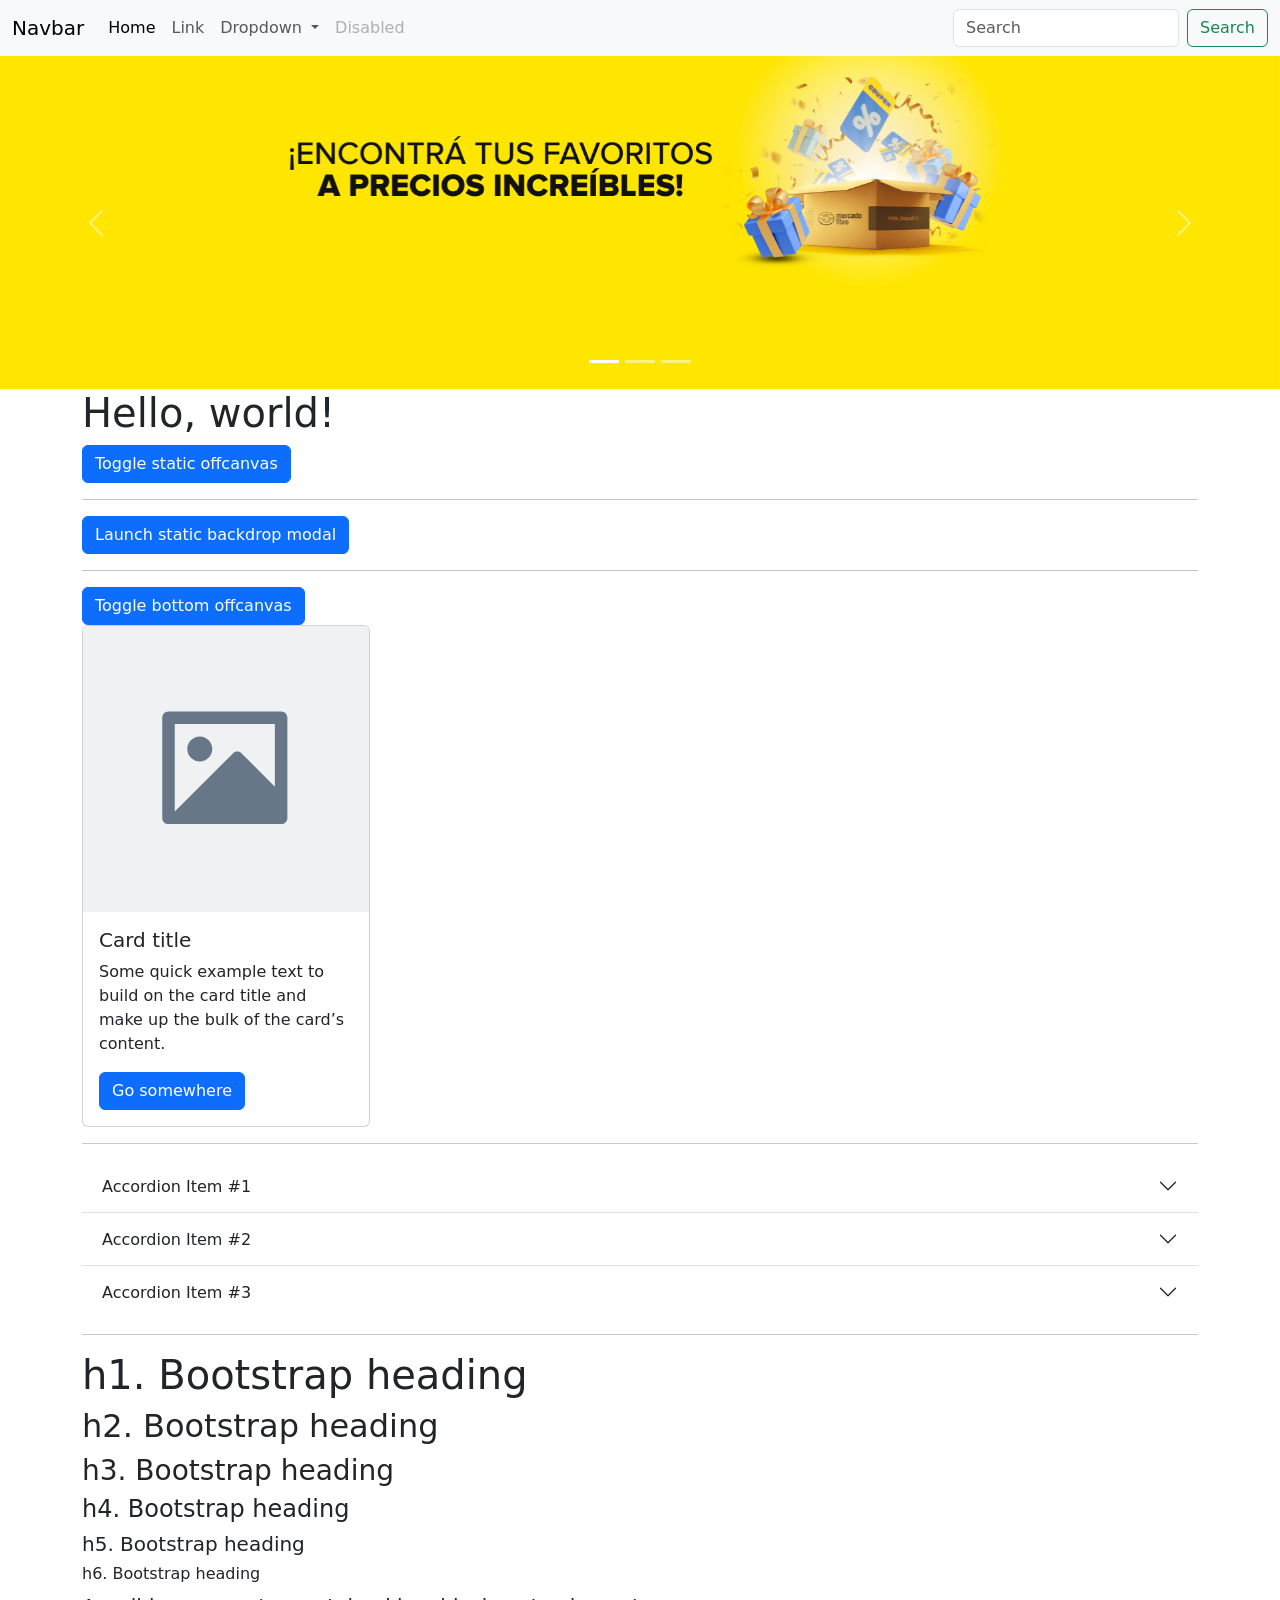
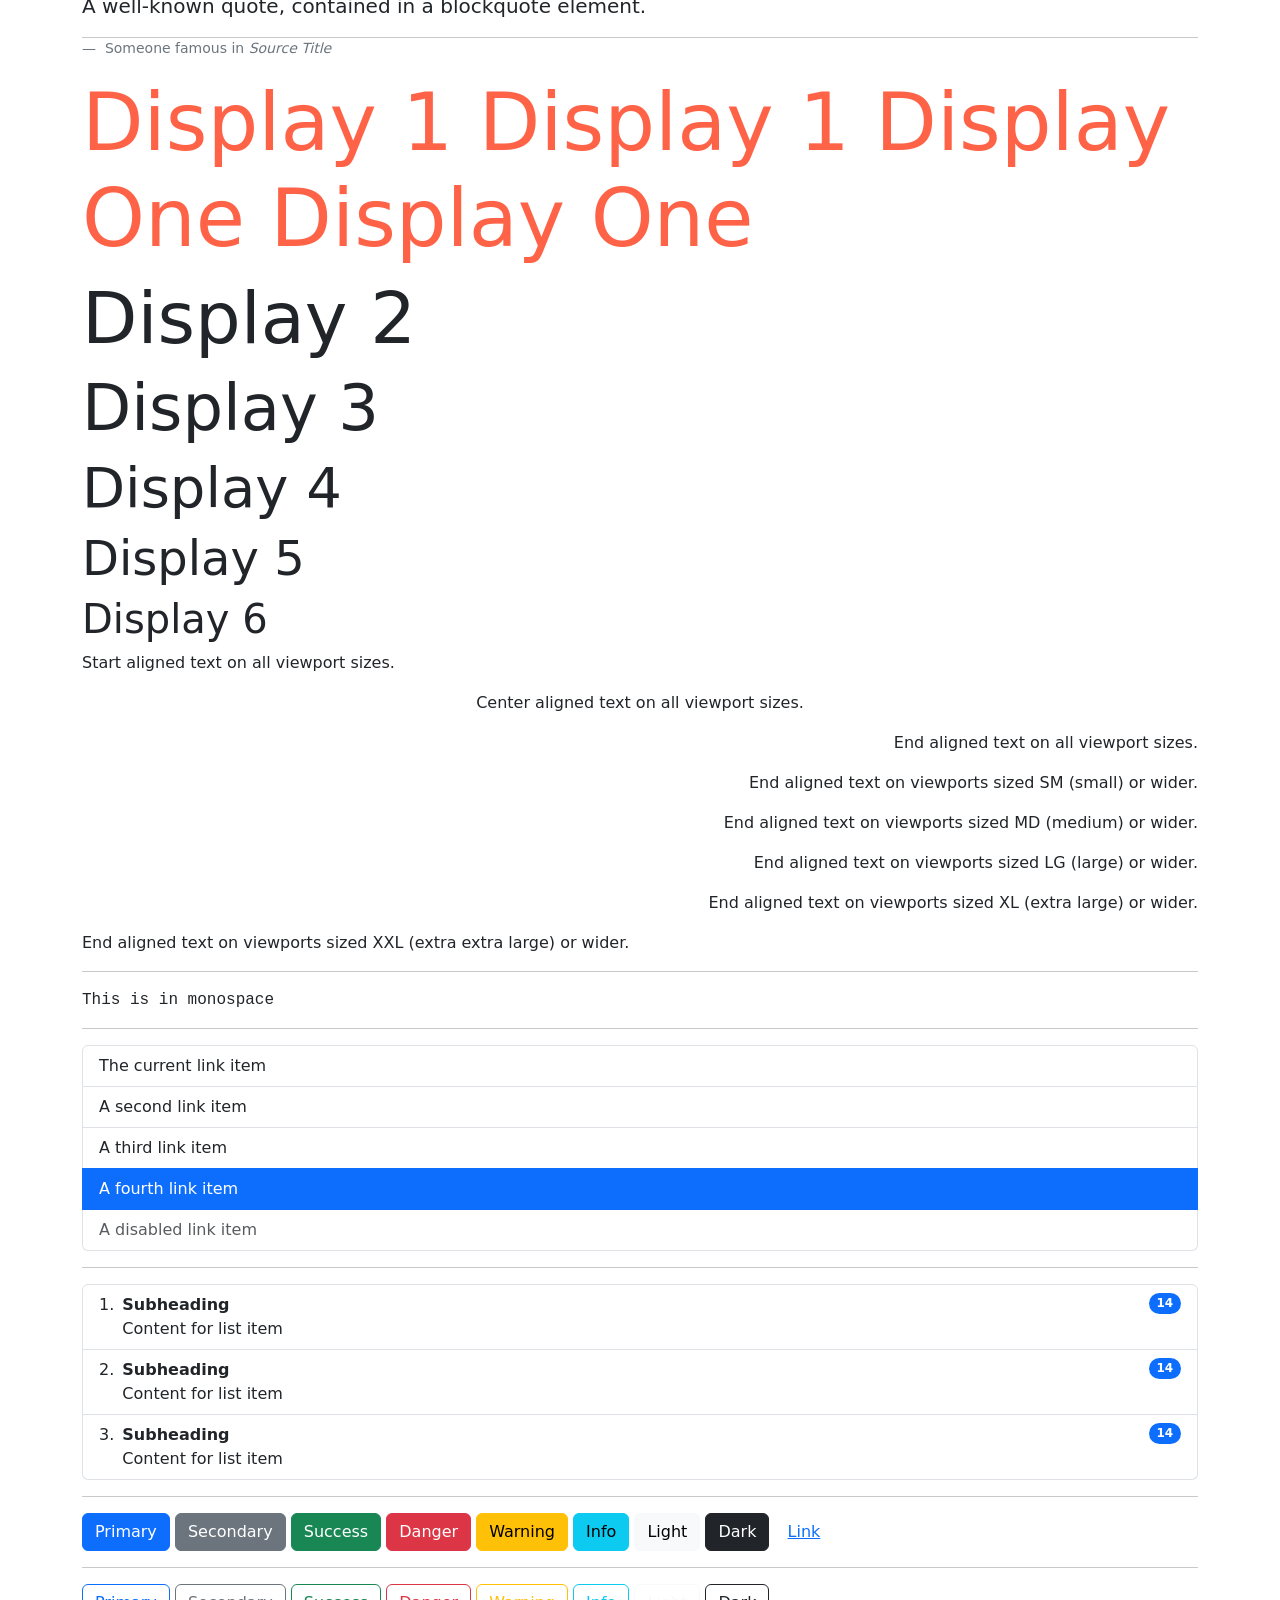
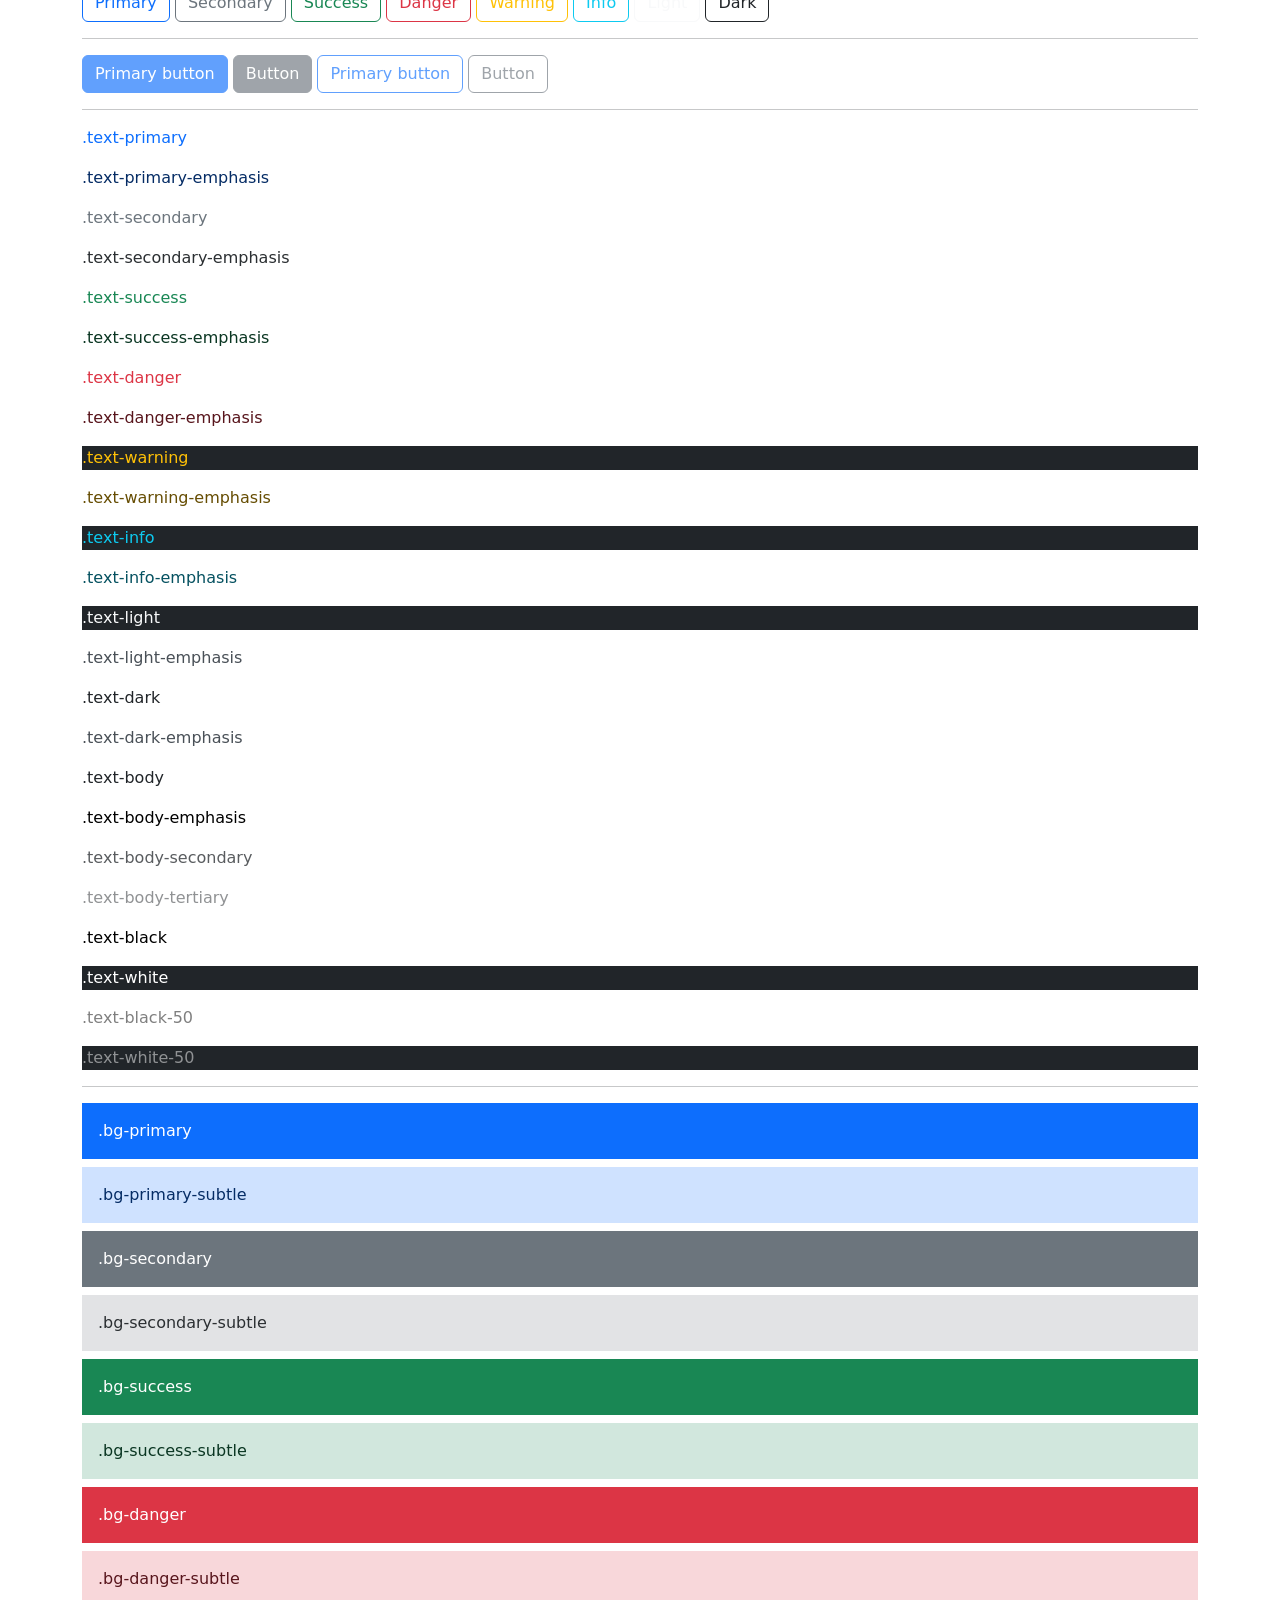
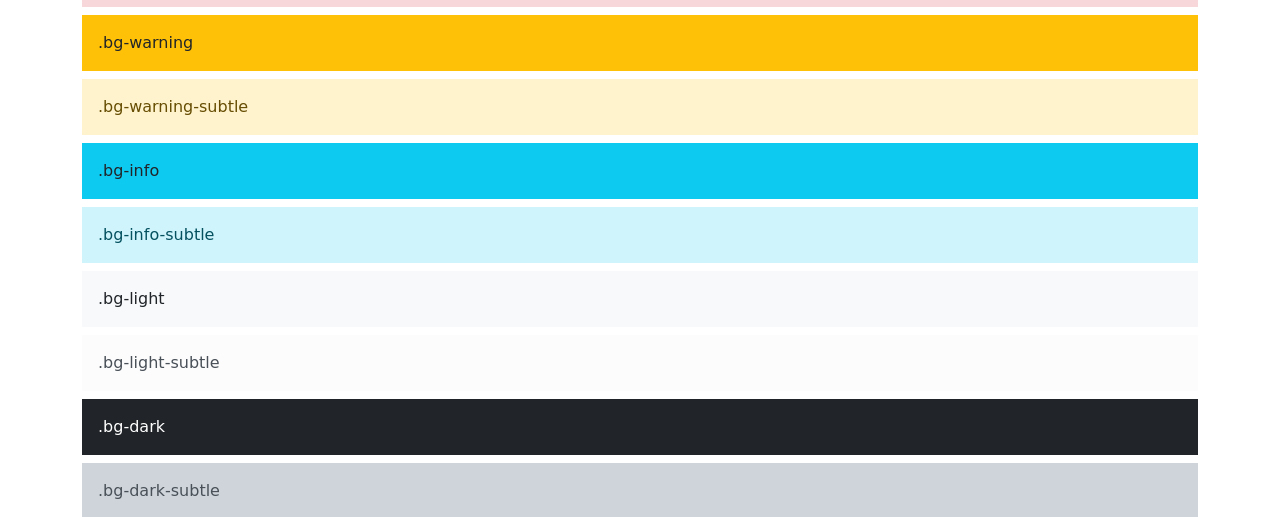
<file: index.html>
<!doctype html>
<html lang="es">
<head>
    <meta charset="utf-8">
    <meta http-equiv="refresh" content="0; url=Frameworks2.html">
    <meta name="viewport" content="width=device-width, initial-scale=1">
    <title>Frameworks</title>
</head>
<body>
    <p>Abriendo la página… <a href="Frameworks2.html">Continuar</a></p>
</body>
</html>
</file>
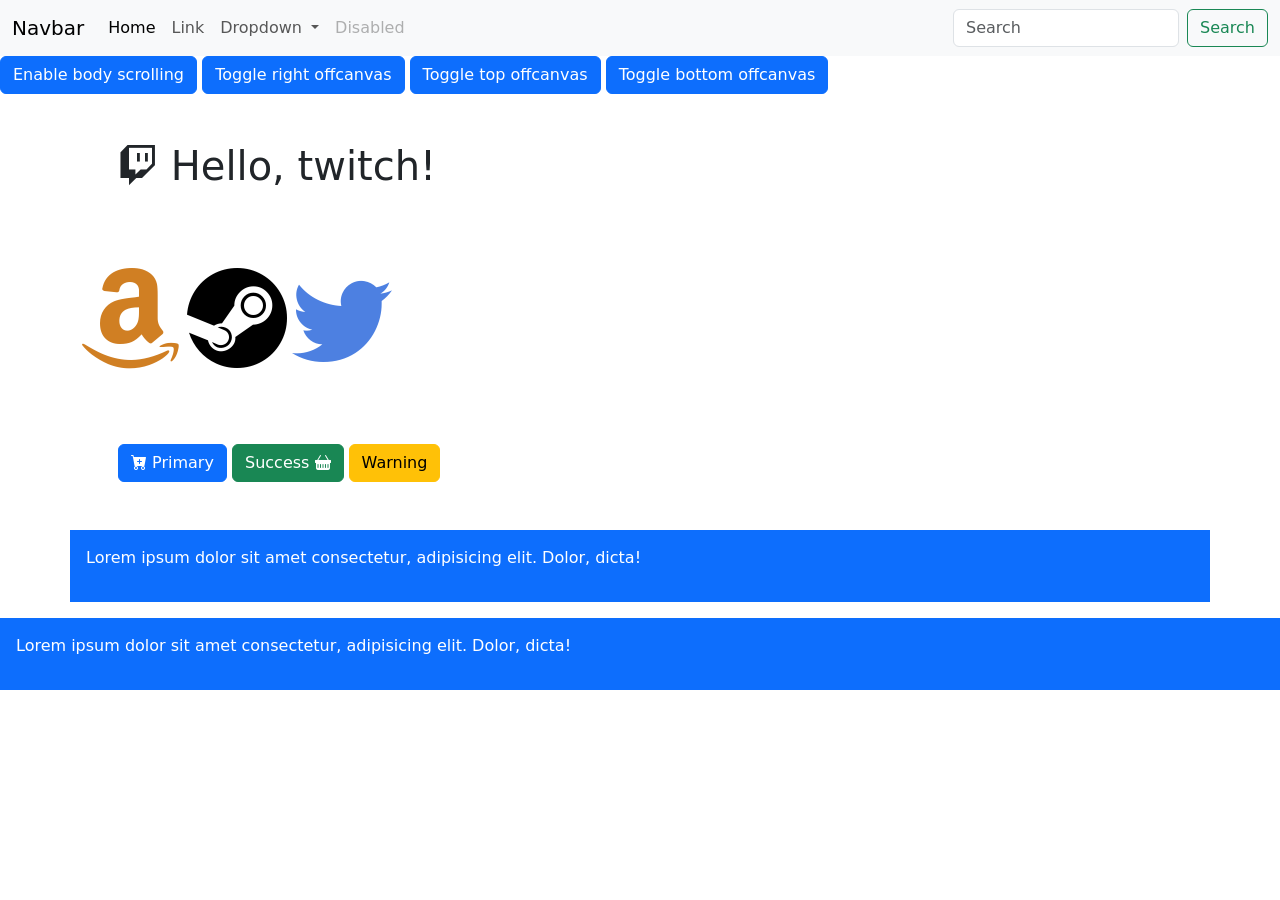
<file: Index.html>
<!doctype html>
<html lang="en">

<head>
    <meta charset="utf-8">
    <meta name="viewport" content="width=device-width, initial-scale=1">
    <title>Bootstrap demo</title>
    <link href="https://cdn.jsdelivr.net/npm/bootstrap@5.3.8/dist/css/bootstrap.min.css" rel="stylesheet"
        integrity="sha384-sRIl4kxILFvY47J16cr9ZwB07vP4J8+LH7qKQnuqkuIAvNWLzeN8tE5YBujZqJLB" crossorigin="anonymous">

    <link rel="stylesheet" href="https://cdn.jsdelivr.net/npm/bootstrap-icons@1.13.1/font/bootstrap-icons.min.css">

    <link rel="stylesheet" href="style.css">
</head>

<body>

    <nav class="navbar navbar-expand-lg bg-body-tertiary">
        <div class="container-fluid">
            <a class="navbar-brand" href="#">Navbar</a>
            <button class="navbar-toggler" type="button" data-bs-toggle="collapse"
                data-bs-target="#navbarSupportedContent" aria-controls="navbarSupportedContent" aria-expanded="false"
                aria-label="Toggle navigation">
                <span class="navbar-toggler-icon"></span>
            </button>
            <div class="collapse navbar-collapse" id="navbarSupportedContent">
                <ul class="navbar-nav me-auto mb-2 mb-lg-0">
                    <li class="nav-item">
                        <a class="nav-link active" aria-current="page" href="#">Home</a>
                    </li>
                    <li class="nav-item">
                        <a class="nav-link" href="#">Link</a>
                    </li>
                    <li class="nav-item dropdown">
                        <a class="nav-link dropdown-toggle" href="#" role="button" data-bs-toggle="dropdown"
                            aria-expanded="false">
                            Dropdown
                        </a>
                        <ul class="dropdown-menu">
                            <li><a class="dropdown-item" href="#">Action</a></li>
                            <li><a class="dropdown-item" href="#">Another action</a></li>
                            <li>
                                <hr class="dropdown-divider">
                            </li>
                            <li><a class="dropdown-item" href="#">Something else here</a></li>
                        </ul>
                    </li>
                    <li class="nav-item">
                        <a class="nav-link disabled" aria-disabled="true">Disabled</a>
                    </li>
                </ul>
                <form class="d-flex" role="search">
                    <input class="form-control me-2" type="search" placeholder="Search" aria-label="Search" />
                    <button class="btn btn-outline-success" type="submit">Search</button>
                </form>
            </div>
        </div>
    </nav>

    <button class="btn btn-primary" type="button" data-bs-toggle="offcanvas" data-bs-target="#offcanvasScrolling"
        aria-controls="offcanvasScrolling">Enable body scrolling</button>

    <div class="offcanvas offcanvas-start" data-bs-scroll="true" data-bs-backdrop="false" tabindex="-1"
        id="offcanvasScrolling" aria-labelledby="offcanvasScrollingLabel">
        <div class="offcanvas-header">
            <h5 class="offcanvas-title" id="offcanvasScrollingLabel">Offcanvas with body scrolling</h5>
            <button type="button" class="btn-close" data-bs-dismiss="offcanvas" aria-label="Close"></button>
        </div>
        <div class="offcanvas-body">
            <p>Try scrolling the rest of the page to see this option in action.</p>
        </div>
    </div>

    <button class="btn btn-primary" type="button" data-bs-toggle="offcanvas" data-bs-target="#offcanvasRight"
        aria-controls="offcanvasRight">Toggle right offcanvas</button>

    <div class="offcanvas offcanvas-end" tabindex="-1" id="offcanvasRight" aria-labelledby="offcanvasRightLabel">
        <div class="offcanvas-header">
            <h5 class="offcanvas-title" id="offcanvasRightLabel">Offcanvas right</h5>
            <button type="button" class="btn-close" data-bs-dismiss="offcanvas" aria-label="Close"></button>
        </div>
        <div class="offcanvas-body">
            ...
        </div>
    </div>

    <button class="btn btn-primary" type="button" data-bs-toggle="offcanvas" data-bs-target="#offcanvasTop"
        aria-controls="offcanvasTop">Toggle top offcanvas</button>

    <div class="offcanvas offcanvas-top" tabindex="-1" id="offcanvasTop" aria-labelledby="offcanvasTopLabel">
        <div class="offcanvas-header">
            <h5 class="offcanvas-title" id="offcanvasTopLabel">Offcanvas top</h5>
            <button type="button" class="btn-close" data-bs-dismiss="offcanvas" aria-label="Close"></button>
        </div>
        <div class="offcanvas-body">
            ...
        </div>
    </div>

    <button class="btn btn-primary" type="button" data-bs-toggle="offcanvas" data-bs-target="#offcanvasBottom"
        aria-controls="offcanvasBottom">Toggle bottom offcanvas</button>

    <div class="offcanvas offcanvas-bottom" tabindex="-1" id="offcanvasBottom" aria-labelledby="offcanvasBottomLabel">
        <div class="offcanvas-header">
            <h5 class="offcanvas-title" id="offcanvasBottomLabel">Offcanvas bottom</h5>
            <button type="button" class="btn-close" data-bs-dismiss="offcanvas" aria-label="Close"></button>
        </div>
        <div class="offcanvas-body small">
            ...
        </div>
    </div>

    <h1 class="container p-5">
        <i class="bi bi-twitch"></i>
        Hello, twitch!
    </h1>
    
    <div class="container">
        <i class="bi bi-amazon"></i>
        <i class="bi bi-steam"></i>
        <i class="bi bi-twitter"></i>
    </div>

    <div class="container p-5">
        <button type="button" class="btn btn-primary">
            <i class="bi bi-cart-plus-fill"></i>
            Primary
        </button>

        <button type="button" class="btn btn-success">
            Success
            <i class="bi bi-basket-fill"></i>
        </button>
        <button type="button" class="btn btn-warning">Warning</button>
    </div>

    <div class="bg-primary text-white p-3 container ">
        <p>Lorem ipsum dolor sit amet consectetur, adipisicing elit. Dolor, dicta!</p>
    </div>

    <div class="bg-primary text-white p-3 container-fluid mt-3">
        <p>Lorem ipsum dolor sit amet consectetur, adipisicing elit. Dolor, dicta!</p>

    </div>

    <script src="https://cdn.jsdelivr.net/npm/bootstrap@5.3.8/dist/js/bootstrap.bundle.min.js"
        integrity="sha384-FKyoEForCGlyvwx9Hj09JcYn3nv7wiPVlz7YYwJrWVcXK/BmnVDxM+D2scQbITxI"
        crossorigin="anonymous"></script>
</body>

</html>
</file>
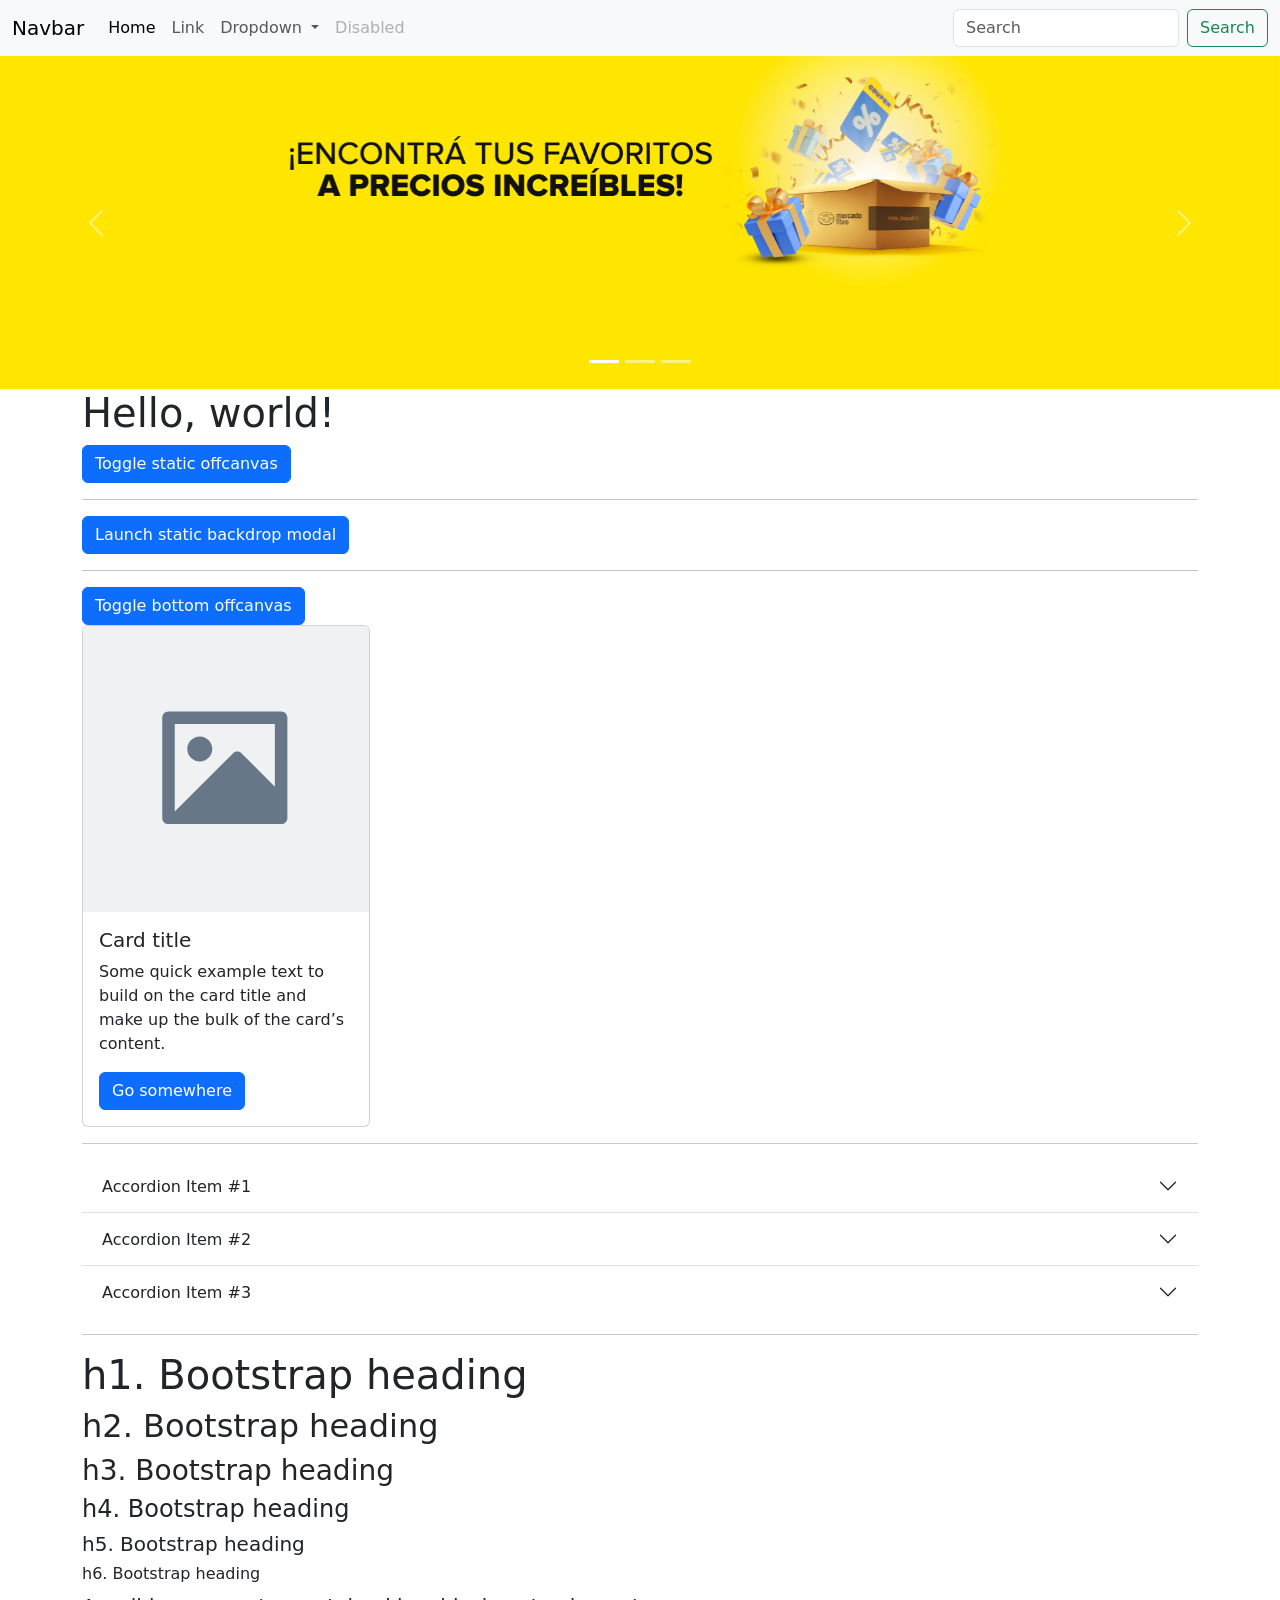
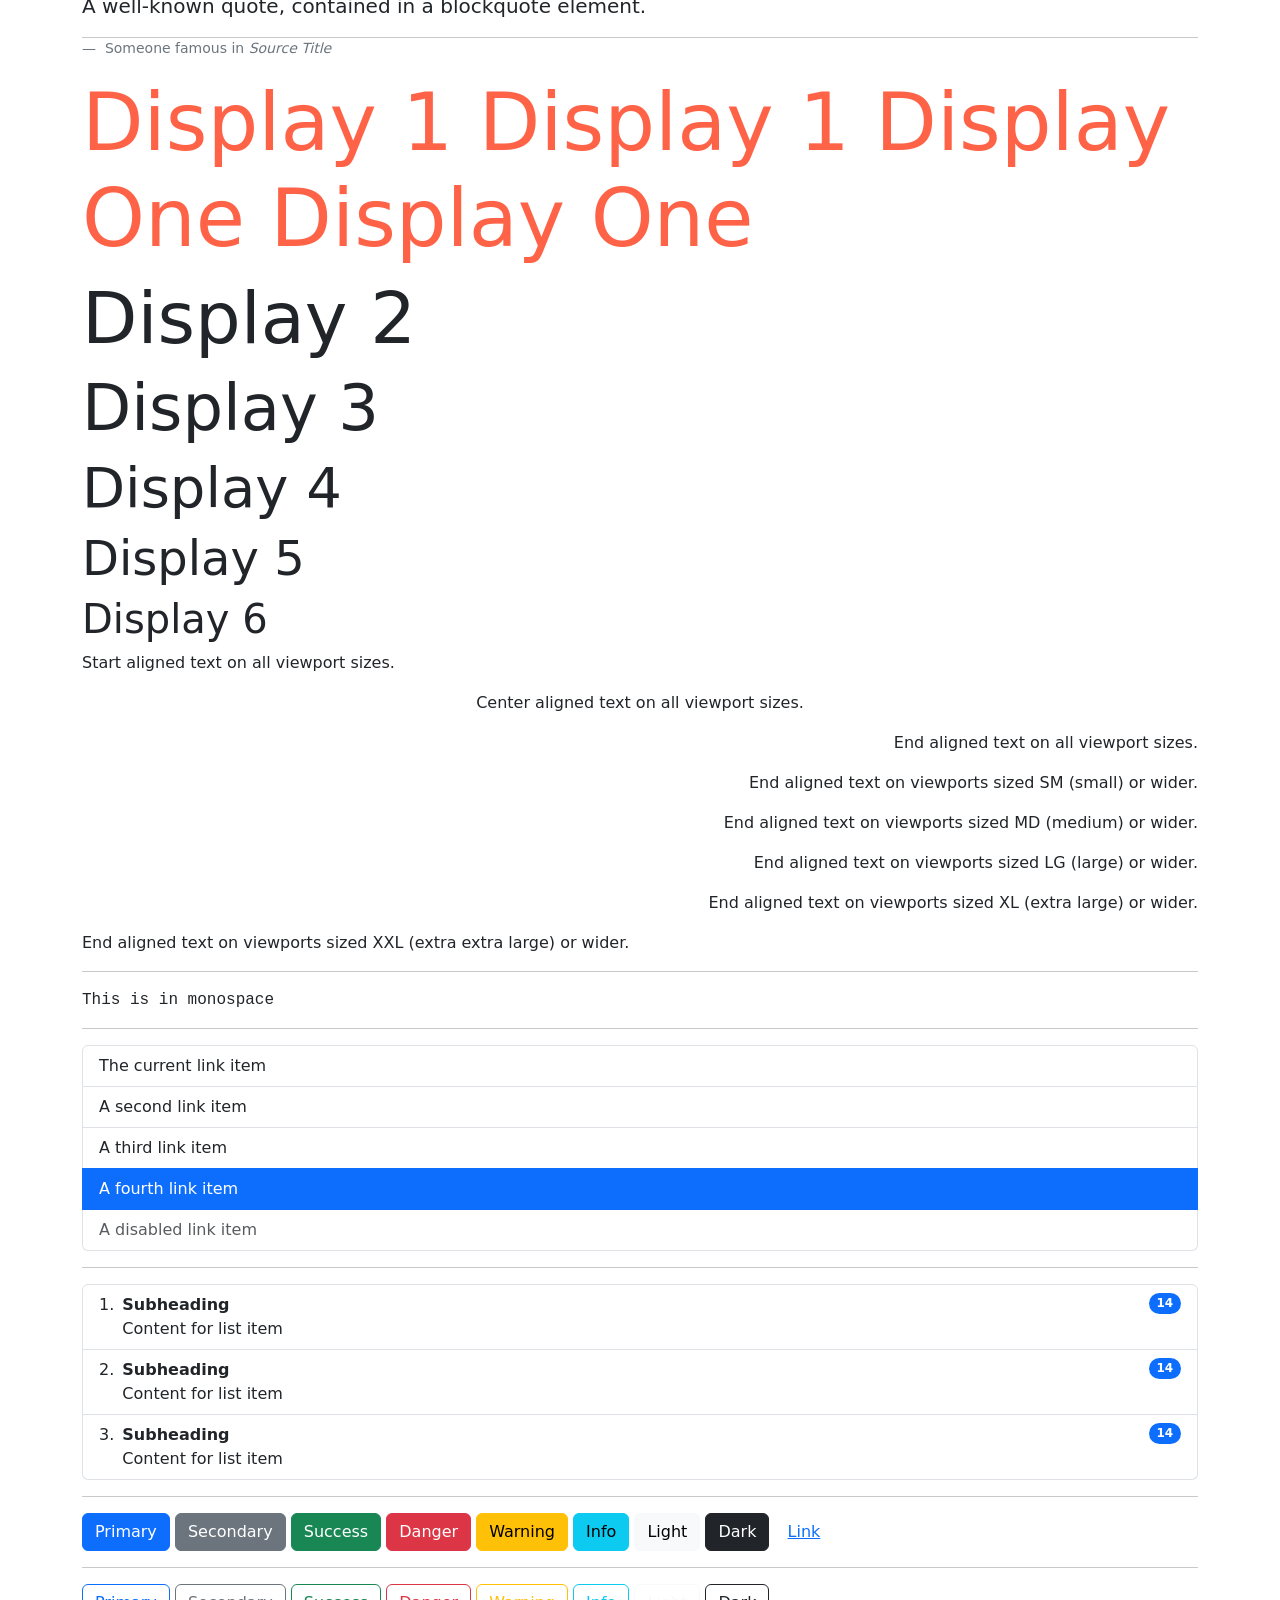
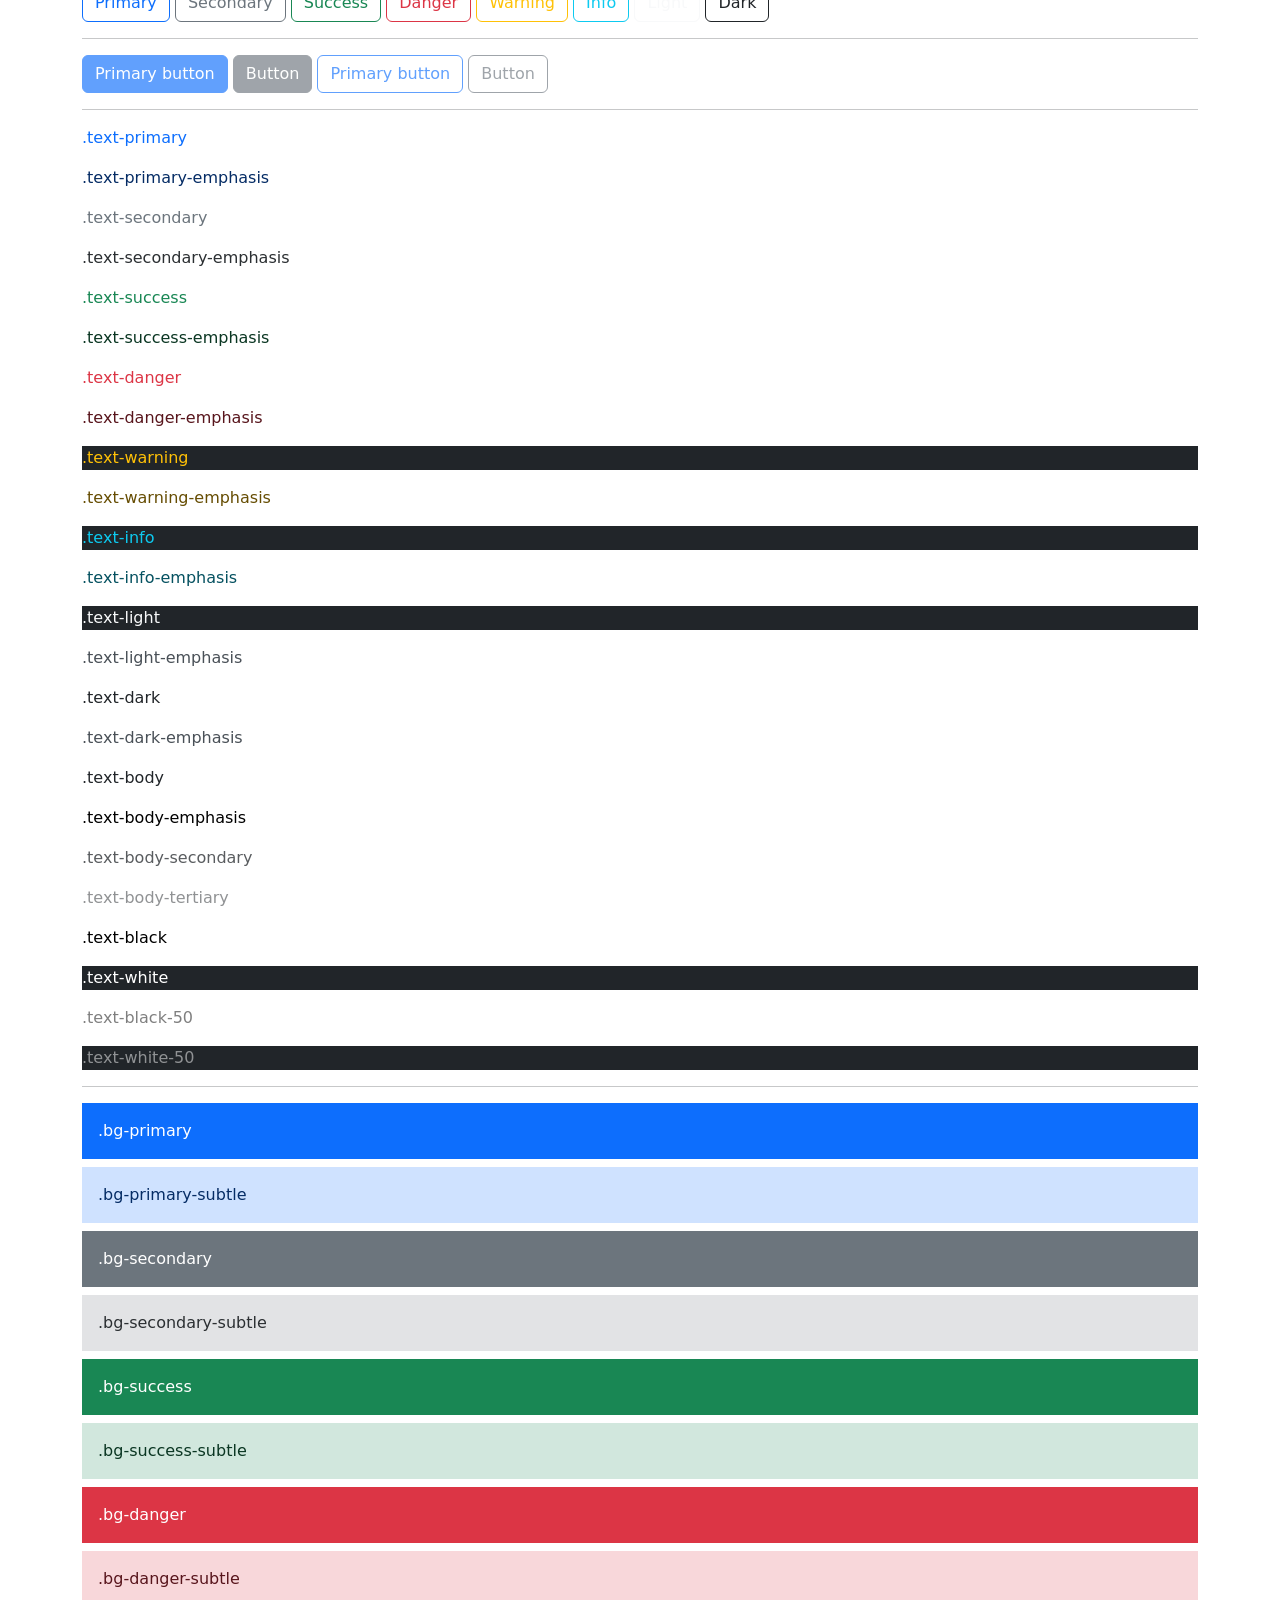
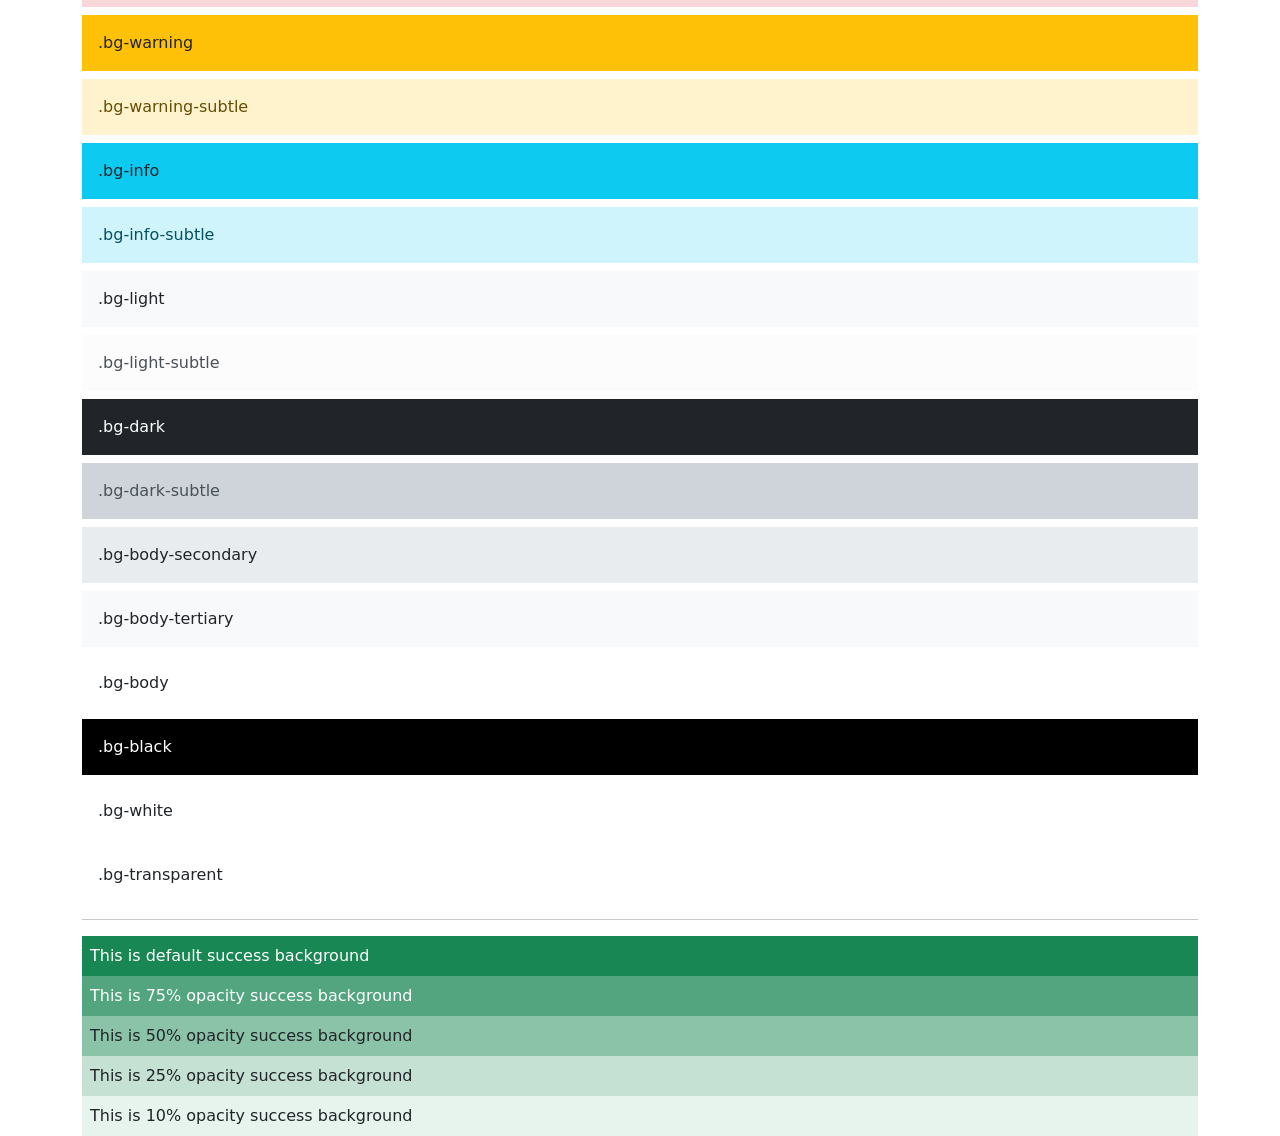
<file: Frameworks2.html>
<!doctype html>
<html lang="en">

<head>
    <meta charset="utf-8">
    <meta name="viewport" content="width=device-width, initial-scale=1">
    <title>Bootstrap demo</title>
    <link href="https://cdn.jsdelivr.net/npm/bootstrap@5.3.8/dist/css/bootstrap.min.css" rel="stylesheet"
        integrity="sha384-sRIl4kxILFvY47J16cr9ZwB07vP4J8+LH7qKQnuqkuIAvNWLzeN8tE5YBujZqJLB" crossorigin="anonymous">


    <link rel="stylesheet" href="style.css">
</head>

<body>

    <nav class="navbar navbar-expand-lg bg-body-tertiary">
        <div class="container-fluid">
            <a class="navbar-brand" href="#">Navbar</a>
            <button class="navbar-toggler" type="button" data-bs-toggle="collapse"
                data-bs-target="#navbarSupportedContent" aria-controls="navbarSupportedContent" aria-expanded="false"
                aria-label="Toggle navigation">
                <span class="navbar-toggler-icon"></span>
            </button>
            <div class="collapse navbar-collapse" id="navbarSupportedContent">
                <ul class="navbar-nav me-auto mb-2 mb-lg-0">
                    <li class="nav-item">
                        <a class="nav-link active" aria-current="page" href="#">Home</a>
                    </li>
                    <li class="nav-item">
                        <a class="nav-link" href="#">Link</a>
                    </li>
                    <li class="nav-item dropdown">
                        <a class="nav-link dropdown-toggle" href="#" role="button" data-bs-toggle="dropdown"
                            aria-expanded="false">
                            Dropdown
                        </a>
                        <ul class="dropdown-menu">
                            <li><a class="dropdown-item" href="#">Action</a></li>
                            <li><a class="dropdown-item" href="#">Another action</a></li>
                            <li>
                                <hr class="dropdown-divider">
                            </li>
                            <li><a class="dropdown-item" href="#">Something else here</a></li>
                        </ul>
                    </li>
                    <li class="nav-item">
                        <a class="nav-link disabled" aria-disabled="true">Disabled</a>
                    </li>
                </ul>
                <form class="d-flex" role="search">
                    <input class="form-control me-2" type="search" placeholder="Search" aria-label="Search" />
                    <button class="btn btn-outline-success" type="submit">Search</button>
                </form>
            </div>
        </div>

    </nav>


    <div id="carouselExampleIndicators" class="carousel slide">
        <div class="carousel-indicators">
            <button type="button" data-bs-target="#carouselExampleIndicators" data-bs-slide-to="0" class="active"
                aria-current="true" aria-label="Slide 1"></button>
            <button type="button" data-bs-target="#carouselExampleIndicators" data-bs-slide-to="1"
                aria-label="Slide 2"></button>
            <button type="button" data-bs-target="#carouselExampleIndicators" data-bs-slide-to="2"
                aria-label="Slide 3"></button>
        </div>
        <div class="carousel-inner">
            <div class="carousel-item active">
                <img src="img/slides/mla-desktop-fallback-main-slider (1).png" class="d-block w-100" alt="...">
            </div>
            <div class="carousel-item">
                <img src="img/slides/mla-desktop-fallback-main-slider (2).png" class="d-block w-100" alt="...">
            </div>
            <div class="carousel-item">
                <img src="img/slides/mla-desktop-fallback-main-slider.png" class="d-block w-100" alt="...">
            </div>
        </div>
        <button class="carousel-control-prev" type="button" data-bs-target="#carouselExampleIndicators"
            data-bs-slide="prev">
            <span class="carousel-control-prev-icon" aria-hidden="true"></span>
            <span class="visually-hidden">Previous</span>
        </button>
        <button class="carousel-control-next" type="button" data-bs-target="#carouselExampleIndicators"
            data-bs-slide="next">
            <span class="carousel-control-next-icon" aria-hidden="true"></span>
            <span class="visually-hidden">Next</span>
        </button>
    </div>




    <main class="container">

        <h1>Hello, world!</h1>

        <button class="btn btn-primary" type="button" data-bs-toggle="offcanvas" data-bs-target="#staticBackdrop"
            aria-controls="staticBackdrop">
            Toggle static offcanvas
        </button>

        <div class="offcanvas offcanvas-start" data-bs-backdrop="static" tabindex="-1" id="staticBackdrop"
            aria-labelledby="staticBackdropLabel">
            <div class="offcanvas-header">
                <h5 class="offcanvas-title" id="staticBackdropLabel">Offcanvas</h5>
                <button type="button" class="btn-close" data-bs-dismiss="offcanvas" aria-label="Close"></button>
            </div>
            <div class="offcanvas-body">
                <div>
                    I will not close if you click outside of me.
                </div>
            </div>
        </div>

        <hr>




        <!-- Button trigger modal -->
        <button type="button" class="btn btn-primary" data-bs-toggle="modal" data-bs-target="#staticModal">
            Launch static backdrop modal
        </button>

        <!-- Modal -->
        <div class="modal fade" id="staticModal" data-bs-backdrop="static" data-bs-keyboard="false" tabindex="-1"
            aria-labelledby="staticModalLabel" aria-hidden="true">
            <div class="modal-dialog">
                <div class="modal-content">
                    <div class="modal-header">
                        <h1 class="modal-title fs-5" id="staticModalLabel">Modal title</h1>
                        <button type="button" class="btn-close" data-bs-dismiss="modal" aria-label="Close"></button>
                    </div>
                    <div class="modal-body">
                        ...
                    </div>
                    <div class="modal-footer">
                        <button type="button" class="btn btn-secondary" data-bs-dismiss="modal">Close</button>
                        <button type="button" class="btn btn-primary">Understood</button>
                    </div>
                </div>
            </div>
        </div>

        <hr>

        <button class="btn btn-primary" type="button" data-bs-toggle="offcanvas" data-bs-target="#offcanvasBottom"
            aria-controls="offcanvasBottom">Toggle bottom offcanvas</button>

        <div class="offcanvas offcanvas-bottom" tabindex="-1" id="offcanvasBottom"
            aria-labelledby="offcanvasBottomLabel">
            <div class="offcanvas-header">
                <h5 class="offcanvas-title" id="offcanvasBottomLabel">Offcanvas bottom</h5>
                <button type="button" class="btn-close" data-bs-dismiss="offcanvas" aria-label="Close"></button>
            </div>
            <div class="offcanvas-body small">
                ...
            </div>
        </div>



        <div class="card" style="width: 18rem;">
            <img src="img/Foto.svg" class="card-img-top" alt="...">
            <div class="card-body">
                <h5 class="card-title">Card title</h5>
                <p class="card-text">Some quick example text to build on the card title and make up the bulk of the
                    card’s content.</p>
                <a href="#" class="btn btn-primary">Go somewhere</a>
            </div>
        </div>

        <hr>

        <div class="accordion accordion-flush" id="accordionFlushExample">
            <div class="accordion-item">
                <h2 class="accordion-header">
                    <button class="accordion-button collapsed" type="button" data-bs-toggle="collapse"
                        data-bs-target="#flush-collapseOne" aria-expanded="false" aria-controls="flush-collapseOne">
                        Accordion Item #1
                    </button>
                </h2>
                <div id="flush-collapseOne" class="accordion-collapse collapse" data-bs-parent="#accordionFlushExample">
                    <div class="accordion-body">Placeholder content for this accordion, which is intended to demonstrate
                        the <code>.accordion-flush</code> class. This is the first item’s accordion body.</div>
                </div>
            </div>
            <div class="accordion-item">
                <h2 class="accordion-header">
                    <button class="accordion-button collapsed" type="button" data-bs-toggle="collapse"
                        data-bs-target="#flush-collapseTwo" aria-expanded="false" aria-controls="flush-collapseTwo">
                        Accordion Item #2
                    </button>
                </h2>
                <div id="flush-collapseTwo" class="accordion-collapse collapse" data-bs-parent="#accordionFlushExample">
                    <div class="accordion-body">Placeholder content for this accordion, which is intended to demonstrate
                        the <code>.accordion-flush</code> class. This is the second item’s accordion body. Let’s imagine
                        this being filled with some actual content.</div>
                </div>
            </div>
            <div class="accordion-item">
                <h2 class="accordion-header">
                    <button class="accordion-button collapsed" type="button" data-bs-toggle="collapse"
                        data-bs-target="#flush-collapseThree" aria-expanded="false" aria-controls="flush-collapseThree">
                        Accordion Item #3
                    </button>
                </h2>
                <div id="flush-collapseThree" class="accordion-collapse collapse"
                    data-bs-parent="#accordionFlushExample">
                    <div class="accordion-body">Placeholder content for this accordion, which is intended to demonstrate
                        the <code>.accordion-flush</code> class. This is the third item’s accordion body. Nothing more
                        exciting happening here in terms of content, but just filling up the space to make it look, at
                        least at first glance, a bit more representative of how this would look in a real-world
                        application.</div>
                </div>
            </div>
        </div>


        <hr>
        <h1>h1. Bootstrap heading</h1>
        <h2>h2. Bootstrap heading</h2>
        <h3>h3. Bootstrap heading</h3>
        <h4>h4. Bootstrap heading</h4>
        <h5>h5. Bootstrap heading</h5>
        <h6>h6. Bootstrap heading</h6>

        <figure>
            <blockquote class="blockquote">
                <p>A well-known quote, contained in a blockquote element.</p>
            </blockquote>
            <hr>
            <figcaption class="blockquote-footer">
                Someone famous in <cite title="Source Title">Source Title</cite>
            </figcaption>
        </figure>


        <h1 class="display-1">Display 1 display 1 display one display one</h1>
        <h1 class="display-2">Display 2</h1>
        <h1 class="display-3">Display 3</h1>
        <h1 class="display-4">Display 4</h1>
        <h1 class="display-5">Display 5</h1>
        <h1 class="display-6">Display 6</h1>

        <p class="text-start">Start aligned text on all viewport sizes.</p>
        <p class="text-center">Center aligned text on all viewport sizes.</p>
        <p class="text-end">End aligned text on all viewport sizes.</p>

        <p class="text-sm-end">End aligned text on viewports sized SM (small) or wider.</p>
        <p class="text-md-end">End aligned text on viewports sized MD (medium) or wider.</p>
        <p class="text-lg-end">End aligned text on viewports sized LG (large) or wider.</p>
        <p class="text-xl-end">End aligned text on viewports sized XL (extra large) or wider.</p>
        <p class="text-xxl-end">End aligned text on viewports sized XXL (extra extra large) or wider.</p>

        <hr>

        <p class="font-monospace">This is in monospace</p>


        <hr>


        <div class="list-group">
            <a href="#" class="list-group-item list-group-item-action" aria-current="true">
                The current link item
            </a>
            <a href="#" class="list-group-item list-group-item-action">A second link item</a>
            <a href="#" class="list-group-item list-group-item-action">A third link item</a>
            <a href="#" class="list-group-item list-group-item-action active">A fourth link item</a>
            <a href="#" class="list-group-item list-group-item-action disabled" aria-disabled="true">A disabled link
                item</a>
        </div>

        <hr>


        <ol class="list-group list-group-numbered">
            <li class="list-group-item d-flex justify-content-between align-items-start">
                <div class="ms-2 me-auto">
                    <div class="fw-bold">Subheading</div>
                    Content for list item
                </div>
                <span class="badge text-bg-primary rounded-pill">14</span>
            </li>
            <li class="list-group-item d-flex justify-content-between align-items-start">
                <div class="ms-2 me-auto">
                    <div class="fw-bold">Subheading</div>
                    Content for list item
                </div>
                <span class="badge text-bg-primary rounded-pill">14</span>
            </li>
            <li class="list-group-item d-flex justify-content-between align-items-start">
                <div class="ms-2 me-auto">
                    <div class="fw-bold">Subheading</div>
                    Content for list item
                </div>
                <span class="badge text-bg-primary rounded-pill">14</span>
            </li>
        </ol>

        <hr>

        <button type="button" class="btn btn-primary">Primary</button>
        <button type="button" class="btn btn-secondary">Secondary</button>
        <button type="button" class="btn btn-success">Success</button>
        <button type="button" class="btn btn-danger">Danger</button>
        <button type="button" class="btn btn-warning">Warning</button>
        <button type="button" class="btn btn-info">Info</button>
        <button type="button" class="btn btn-light">Light</button>
        <button type="button" class="btn btn-dark">Dark</button>

        <button type="button" class="btn btn-link">Link</button>


        <hr>


        <button type="button" class="btn btn-outline-primary">Primary</button>
        <button type="button" class="btn btn-outline-secondary">Secondary</button>
        <button type="button" class="btn btn-outline-success">Success</button>
        <button type="button" class="btn btn-outline-danger">Danger</button>
        <button type="button" class="btn btn-outline-warning">Warning</button>
        <button type="button" class="btn btn-outline-info">Info</button>
        <button type="button" class="btn btn-outline-light">Light</button>
        <button type="button" class="btn btn-outline-dark">Dark</button>


        <hr>


        <button type="button" class="btn btn-primary" disabled>Primary button</button>
        <button type="button" class="btn btn-secondary" disabled>Button</button>
        <button type="button" class="btn btn-outline-primary" disabled>Primary button</button>
        <button type="button" class="btn btn-outline-secondary" disabled>Button</button>


        <hr>


        <p class="text-primary">.text-primary</p>
        <p class="text-primary-emphasis">.text-primary-emphasis</p>
        <p class="text-secondary">.text-secondary</p>
        <p class="text-secondary-emphasis">.text-secondary-emphasis</p>
        <p class="text-success">.text-success</p>
        <p class="text-success-emphasis">.text-success-emphasis</p>
        <p class="text-danger">.text-danger</p>
        <p class="text-danger-emphasis">.text-danger-emphasis</p>
        <p class="text-warning bg-dark">.text-warning</p>
        <p class="text-warning-emphasis">.text-warning-emphasis</p>
        <p class="text-info bg-dark">.text-info</p>
        <p class="text-info-emphasis">.text-info-emphasis</p>
        <p class="text-light bg-dark">.text-light</p>
        <p class="text-light-emphasis">.text-light-emphasis</p>
        <p class="text-dark bg-white">.text-dark</p>
        <p class="text-dark-emphasis">.text-dark-emphasis</p>

        <p class="text-body">.text-body</p>
        <p class="text-body-emphasis">.text-body-emphasis</p>
        <p class="text-body-secondary">.text-body-secondary</p>
        <p class="text-body-tertiary">.text-body-tertiary</p>

        <p class="text-black bg-white">.text-black</p>
        <p class="text-white bg-dark">.text-white</p>
        <p class="text-black-50 bg-white">.text-black-50</p>
        <p class="text-white-50 bg-dark">.text-white-50</p>


        <hr>


        <div class="p-3 mb-2 bg-primary text-white">.bg-primary</div>
        <div class="p-3 mb-2 bg-primary-subtle text-primary-emphasis">.bg-primary-subtle</div>
        <div class="p-3 mb-2 bg-secondary text-white">.bg-secondary</div>
        <div class="p-3 mb-2 bg-secondary-subtle text-secondary-emphasis">.bg-secondary-subtle</div>
        <div class="p-3 mb-2 bg-success text-white">.bg-success</div>
        <div class="p-3 mb-2 bg-success-subtle text-success-emphasis">.bg-success-subtle</div>
        <div class="p-3 mb-2 bg-danger text-white">.bg-danger</div>
        <div class="p-3 mb-2 bg-danger-subtle text-danger-emphasis">.bg-danger-subtle</div>
        <div class="p-3 mb-2 bg-warning text-dark">.bg-warning</div>
        <div class="p-3 mb-2 bg-warning-subtle text-warning-emphasis">.bg-warning-subtle</div>
        <div class="p-3 mb-2 bg-info text-dark">.bg-info</div>
        <div class="p-3 mb-2 bg-info-subtle text-info-emphasis">.bg-info-subtle</div>
        <div class="p-3 mb-2 bg-light text-dark">.bg-light</div>
        <div class="p-3 mb-2 bg-light-subtle text-light-emphasis">.bg-light-subtle</div>
        <div class="p-3 mb-2 bg-dark text-white">.bg-dark</div>
        <div class="p-3 mb-2 bg-dark-subtle text-dark-emphasis">.bg-dark-subtle</div>
        <div class="p-3 mb-2 bg-body-secondary">.bg-body-secondary</div>
        <div class="p-3 mb-2 bg-body-tertiary">.bg-body-tertiary</div>
        <div class="p-3 mb-2 bg-body text-body">.bg-body</div>
        <div class="p-3 mb-2 bg-black text-white">.bg-black</div>
        <div class="p-3 mb-2 bg-white text-dark">.bg-white</div>
        <div class="p-3 mb-2 bg-transparent text-body">.bg-transparent</div>


        <hr>


        <div class="bg-success p-2 text-white">This is default success background</div>
        <div class="bg-success p-2 text-white bg-opacity-75">This is 75% opacity success background</div>
        <div class="bg-success p-2 text-dark bg-opacity-50">This is 50% opacity success background</div>
        <div class="bg-success p-2 text-dark bg-opacity-25">This is 25% opacity success background</div>
        <div class="bg-success p-2 text-dark bg-opacity-10">This is 10% opacity success background</div>

    </main>










    <script src="https://cdn.jsdelivr.net/npm/bootstrap@5.3.8/dist/js/bootstrap.bundle.min.js"
        integrity="sha384-FKyoEForCGlyvwx9Hj09JcYn3nv7wiPVlz7YYwJrWVcXK/BmnVDxM+D2scQbITxI"
        crossorigin="anonymous"></script>
</body>

</html>
</file>
<file: style.css>
.bi-amazon {
font-size: 100px;
color: rgb(208, 127, 35);
}
.bi-steam {
font-size: 100px;
color: rgb(0, 0, 0);
}
.bi-twitter {
font-size: 100px;
color: rgb(77, 128, 225);
}

.display-1{
    color: tomato;
    text-transform: lowercase;
    text-transform: capitalize;

    

}
</file>
